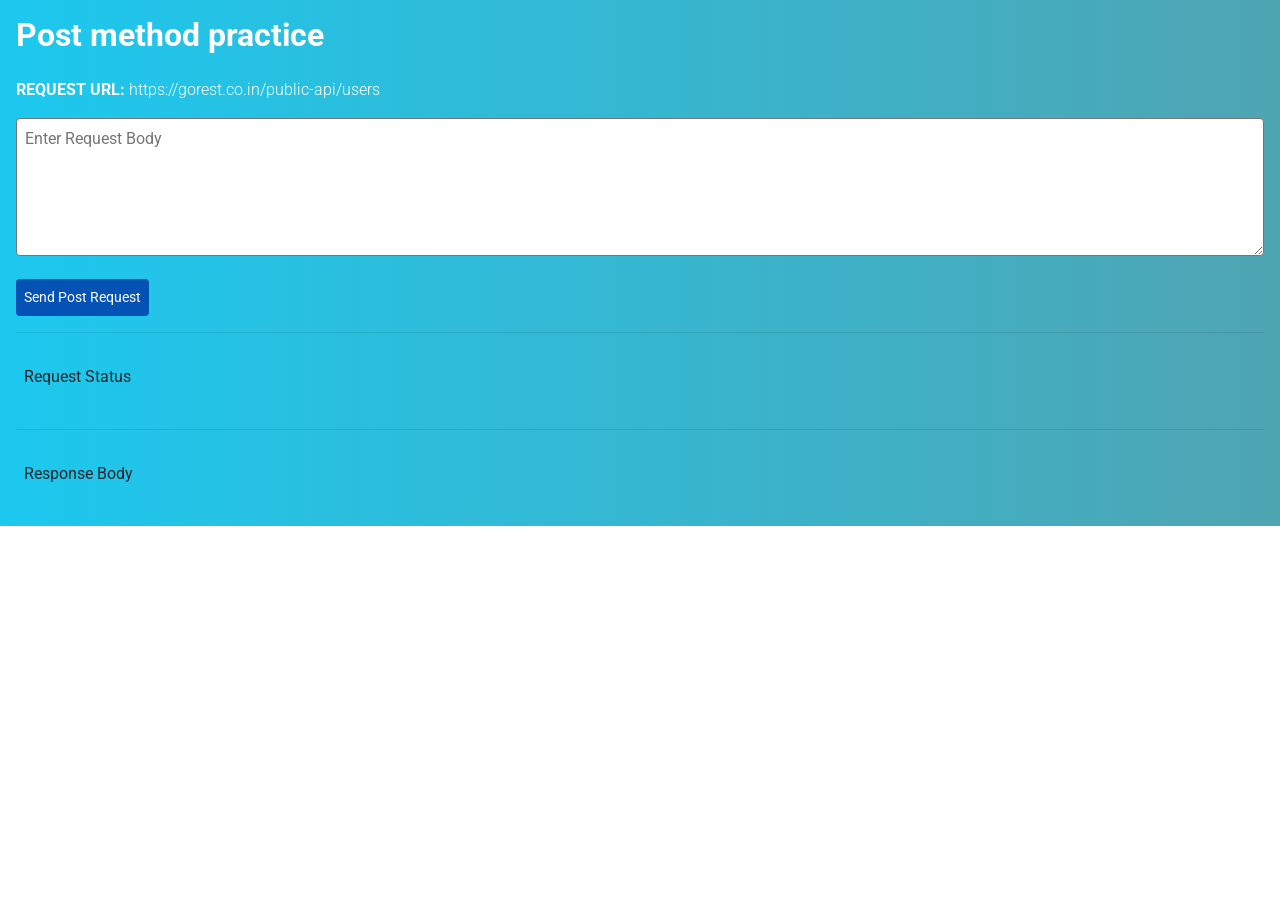
<file: index.html>
<!DOCTYPE html>
<html>

<head>
    <link rel="stylesheet" href="https://stackpath.bootstrapcdn.com/bootstrap/4.5.2/css/bootstrap.min.css" integrity="sha384-JcKb8q3iqJ61gNV9KGb8thSsNjpSL0n8PARn9HuZOnIxN0hoP+VmmDGMN5t9UJ0Z" crossorigin="anonymous" />
    <script src="https://code.jquery.com/jquery-3.5.1.slim.min.js" integrity="sha384-DfXdz2htPH0lsSSs5nCTpuj/zy4C+OGpamoFVy38MVBnE+IbbVYUew+OrCXaRkfj" crossorigin="anonymous"></script>
    <script src="https://cdn.jsdelivr.net/npm/popper.js@1.16.1/dist/umd/popper.min.js" integrity="sha384-9/reFTGAW83EW2RDu2S0VKaIzap3H66lZH81PoYlFhbGU+6BZp6G7niu735Sk7lN" crossorigin="anonymous"></script>
    <script src="https://stackpath.bootstrapcdn.com/bootstrap/4.5.2/js/bootstrap.min.js" integrity="sha384-B4gt1jrGC7Jh4AgTPSdUtOBvfO8shuf57BaghqFfPlYxofvL8/KUEfYiJOMMV+rV" crossorigin="anonymous"></script>
    <link rel="stylesheet" href="style.css" />
</head>

<body>
    <div class="p-3 bg-container">
        <h1 class="heading mb-4">Post method practice</h1>
        <p class="request-url-text">REQUEST URL: <span class="request-url">https://gorest.co.in/public-api/users</span></p>
        <textarea placeholder="Enter Request Body" rows="5" class="w-100 p-2 request-body" id="requestBody"></textarea>
        <button class="mt-3 p-2 button" id="sendPostRequestBtn">Send Post Request</button>
        <hr />
        <div class="p-2 mt-4">
            <p>Request Status</p>
            <p class="request-status" id="requestStatus"></p>
            <p class="d-none" id="loading">Loading....</p>
        </div>
        <hr />
        <div class="p-2 mt-4">
            <p>Response Body</p>
            <p class="http-response" id="httpResponse"></p>
        </div>
    </div>
    <script src="app.js"></script>
</body>

</html>
</file>
<file: style.css>
@import url("https://fonts.googleapis.com/css2?family=Bree+Serif&family=Caveat:wght@400;700&family=Lobster&family=Monoton&family=Open+Sans:ital,wght@0,400;0,700;1,400;1,700&family=Playfair+Display+SC:ital,wght@0,400;0,700;1,700&family=Playfair+Display:ital,wght@0,400;0,700;1,700&family=Roboto:ital,wght@0,400;0,700;1,400;1,700&family=Source+Sans+Pro:ital,wght@0,400;0,700;1,700&family=Work+Sans:ital,wght@0,400;0,700;1,700&display=swap");

.bg-container {
    background-image: linear-gradient(to right, #1cc8ef, #4fa5b2);
}

.heading {
    color: #ffffff;
    font-weight: bold;
    font-size: 32px;
}

.request-url-text {
    color: #ffffff;
    font-weight: bold;
}

.request-url {
    font-weight: 300;
}

.request-body {
    background-color: #ffffff;
    border-radius: 4px;
}

.button {
    color: #ffffff;
    background-color: #0552b5;
    font-size: 14px;
    border-width: 0;
    border-radius: 4px;
}

.request-status {
    color: #ffffff;
    font-family: "Roboto";
    font-size: 24px;
}

.http-response {
    color: #ffffff;
    font-family: "Roboto";
    font-size: 14px;
}
</file>
<file: post.css>
@import url("https://fonts.googleapis.com/css2?family=Bree+Serif&family=Caveat:wght@400;700&family=Lobster&family=Monoton&family=Open+Sans:ital,wght@0,400;0,700;1,400;1,700&family=Playfair+Display+SC:ital,wght@0,400;0,700;1,700&family=Playfair+Display:ital,wght@0,400;0,700;1,700&family=Roboto:ital,wght@0,400;0,700;1,400;1,700&family=Source+Sans+Pro:ital,wght@0,400;0,700;1,700&family=Work+Sans:ital,wght@0,400;0,700;1,700&display=swap");

.bg-container {
    background-image: linear-gradient(to right, #1cc8ef, #4fa5b2);
}

.heading {
    color: #ffffff;
    font-weight: bold;
    font-size: 32px;
}

.request-url-text {
    color: #ffffff;
    font-weight: bold;
}

.request-url {
    font-weight: 300;
}

.request-body {
    background-color: #ffffff;
    border-radius: 4px;
}

.button {
    color: #ffffff;
    background-color: #0552b5;
    font-size: 14px;
    border-width: 0;
    border-radius: 4px;
}

.request-status {
    color: #ffffff;
    font-family: "Roboto";
    font-size: 24px;
}

.http-response {
    color: #ffffff;
    font-family: "Roboto";
    font-size: 14px;
}
</file>
